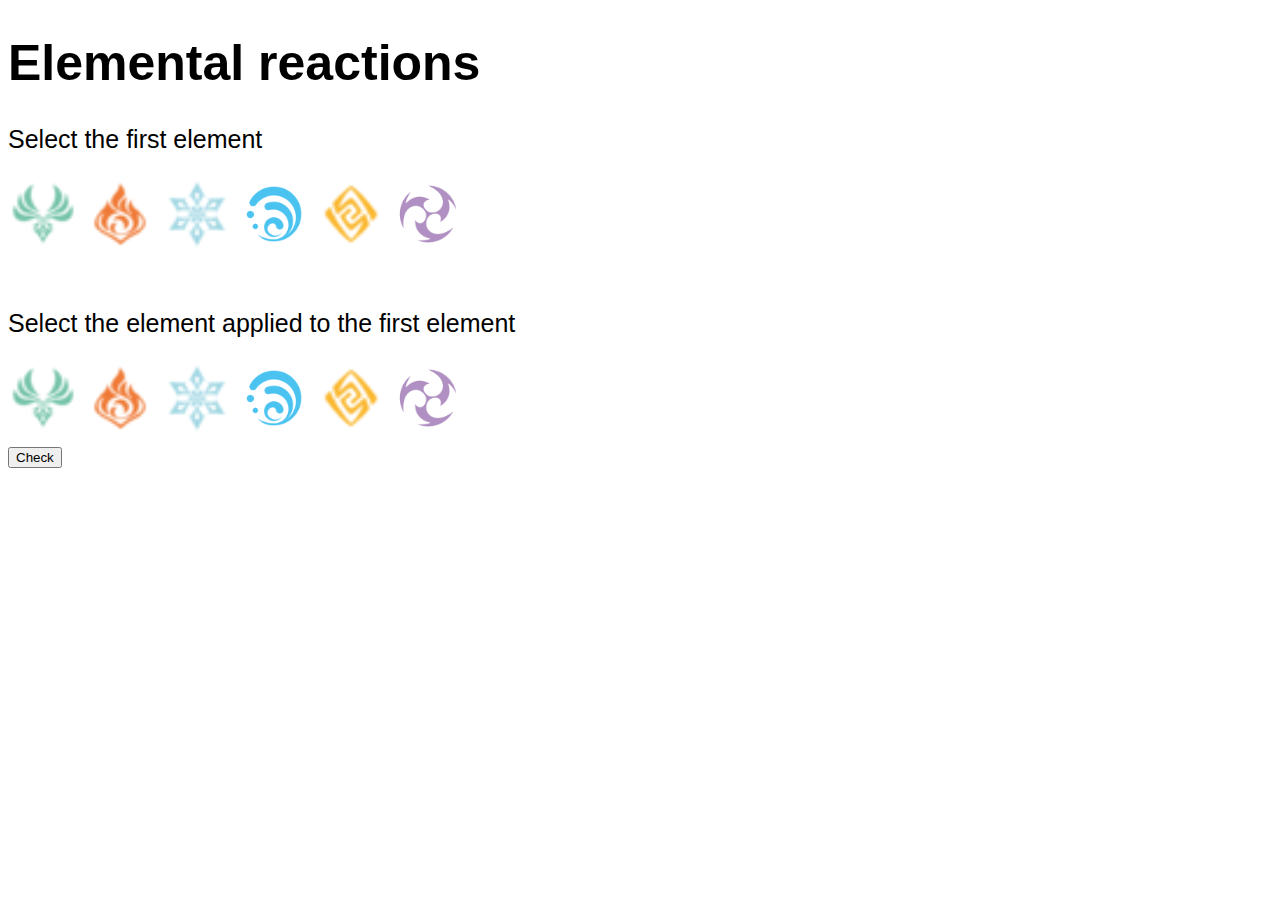
<file: index.html>
<!DOCTYPE html>
<html lang="en">
<head>
    <meta charset="UTF-8">
    <meta http-equiv="X-UA-Compatible" content="IE=edge">
    <meta name="viewport" content="width=device-width, initial-scale=1.0">
    <title>Elemental reactions</title>
    <link rel="stylesheet" href="./css/style.css">
    <script type="text/javascript" src="./scripts/starter.js"></script>
</head>

<body>   

<div class="reactions">
<h1>Elemental reactions</h1>

<form>
    <p>Select the first element &nbsp</p>
    
<image src="images/anemo.png" alt="Anemo" onclick="initialElementAnemo()"  class="elementInit" class="Anemo">
<image src="images/pyro.png" alt="Pyro" onclick="initialElementPyro()" class="elementInit"class="Pyro" >    
<image src="images/cryo.png" alt="Pyro" onclick="initialElementCryo()" class="elementInit" class="Cryo" > 
<image src="images/hydro.png" alt="Pyro" onclick="initialElementHydro()" class="elementInit" class="Hydro" >
<image src="images/geo.png" alt="Pyro" onclick="initialElementGeo()" class="elementInit" class="Geo" >
<image src="images/electro.png" alt="Pyro" onclick="initialElementElectro()" class="elementInit" class="Electro">   
<br><br>

<p>Select the element applied to the first element &nbsp </p>


<image src="images/anemo.png" alt="Anemo" onclick="appliedElementAnemo()"  class="elementApp" class="Anemo">
<image src="images/pyro.png" alt="Pyro" onclick="appliedElementPyro()" class="elementApp" class="Pyro" >    
<image src="images/cryo.png" alt="Pyro" onclick="appliedElementCryo()" class="elementApp" class="Cryo" > 
<image src="images/hydro.png" alt="Pyro" onclick="appliedElementHydro()" class="elementApp" class="Hydro" >
<image src="images/geo.png" alt="Pyro" onclick="appliedElementGeo()" class="elementApp" class="Geo" >
<image src="images/electro.png" alt="Pyro" onclick="appliedElementElectro()" class="elementApp" class="Electro">    
<div>

<button type = "button" onclick="displayElement()">Check</button>
</div>
</form>

<p id="reaction"> </p>

</div>
    
</body>
</html>
</file>
<file: css/style.css>
.elementApp{
    width: 70px;
    height: 70px;
    min-width: 50px;
    min-height: 50px;
    
}
.elementInit{
    width: 70px;
    height: 70px;
    min-width: 50px;
    min-height: 50px;
    
}
.clicked{
    background-color: rgb(214, 214, 214);
}
.reactions{
    font-family: sans-serif;
    font-size: 25px;
}
</file>
